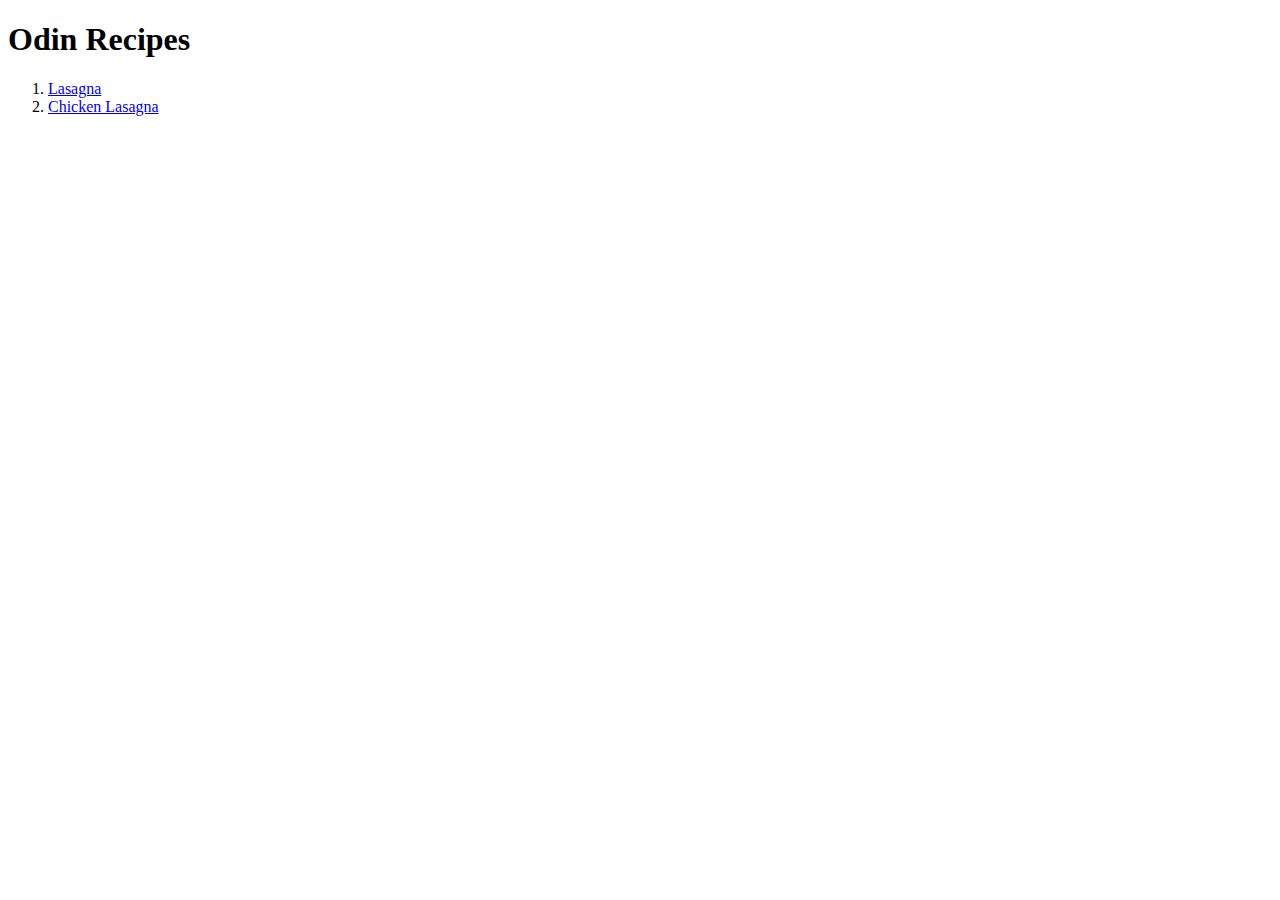
<file: odin-recipes/index.html>
<!DOCTYPE html>
<html lang="en">
<head>
    <meta charset="UTF-8">
    <title>Odin Recipes</title>
</head>
<body>
<h1>Odin Recipes</h1>
<ol>
    <li><a href="./recipes/lasagna.html">Lasagna</a></li>
    <li><a href="./recipes/chicken-lasagna.html">Chicken Lasagna</a></li>

</ol>



</body>
</html>
</file>
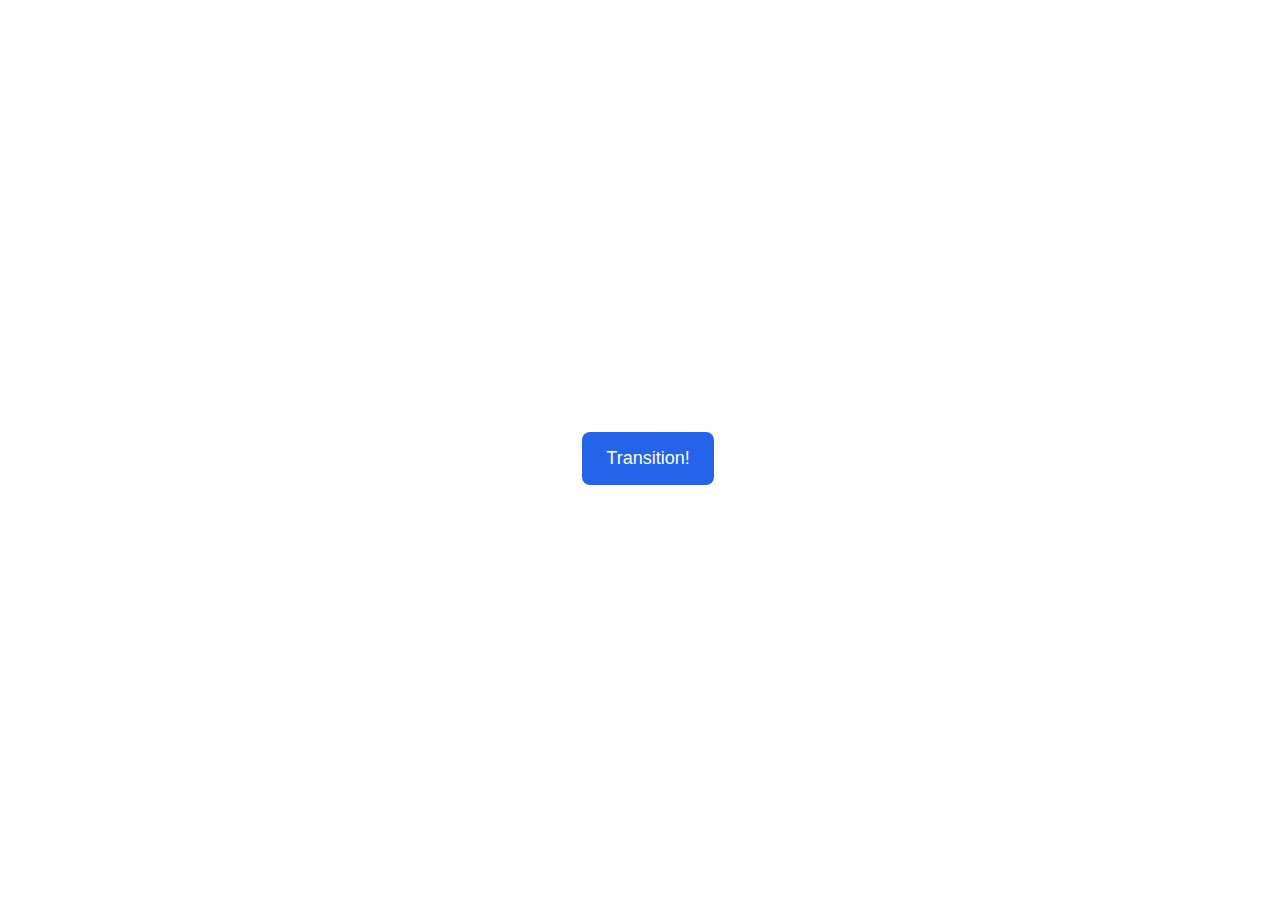
<file: css-exercises/animation/01-button-hover/index.html>
<!DOCTYPE html>
<html lang="en">
  <head>
    <meta charset="UTF-8" />
    <meta http-equiv="X-UA-Compatible" content="IE=edge" />
    <meta name="viewport" content="width=device-width, initial-scale=1.0" />
    <title>Button Hover</title>
    <link rel="stylesheet" href="style.css" />
  </head>
  <body>
    <div id="transition-container">
      <button>Transition!</button>
    </div>
  </body>
</html>
</file>
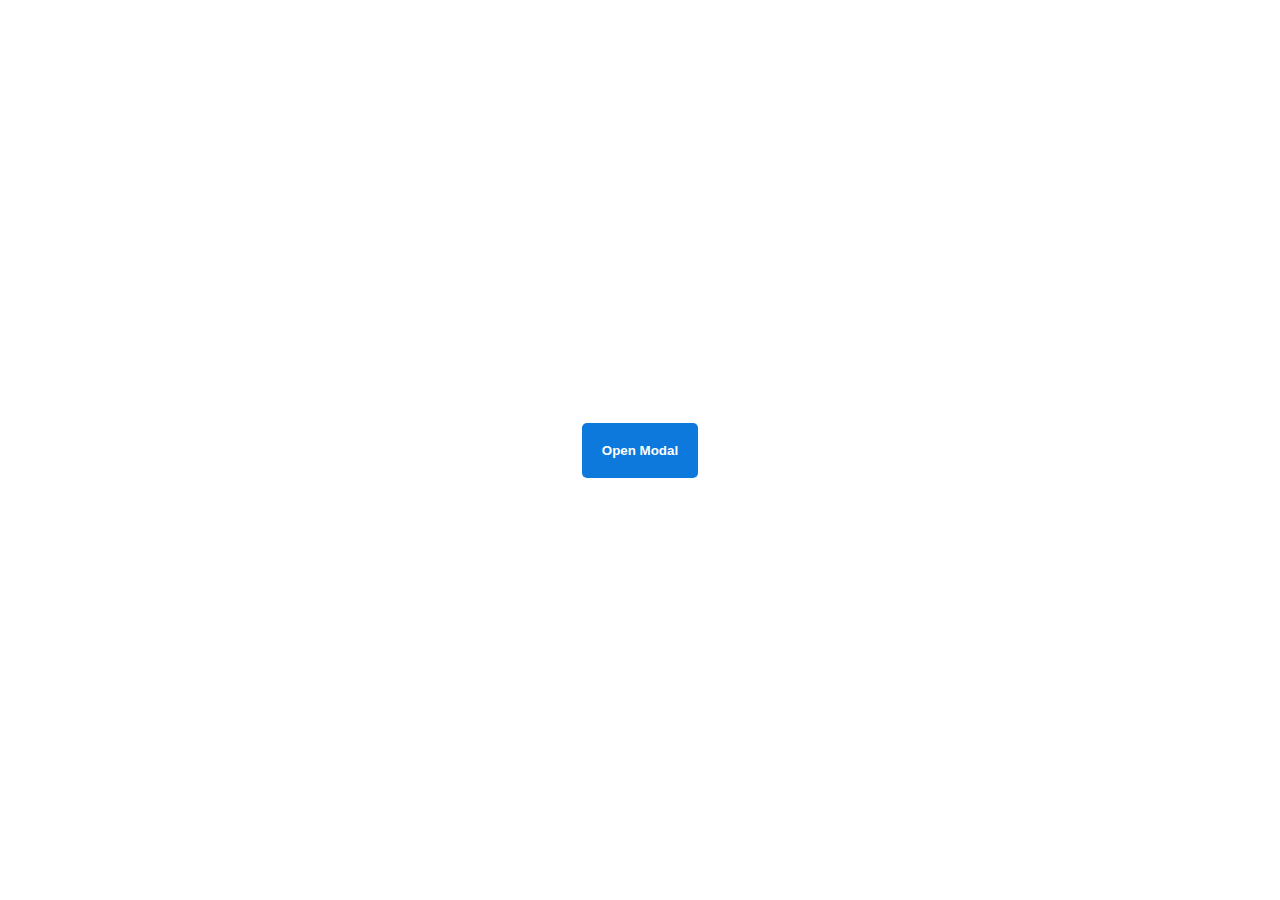
<file: css-exercises/animation/02-pop-up/index.html>
<!DOCTYPE html>
<html lang="en">
  <head>
    <meta charset="UTF-8" />
    <meta http-equiv="X-UA-Compatible" content="IE=edge" />
    <meta name="viewport" content="width=device-width, initial-scale=1.0" />
    <title>Popup</title>
    <link rel="stylesheet" href="style.css" />
  </head>
  <body>
    <div class="backdrop"></div>
    <div class="popup-modal">
      <h1>Look at me!</h1>
      <p>I'm a pop up dialog!</p>
      <button id="close-modal">Close Modal</button>
    </div>
    <div class="button-container">
      <button id="trigger-modal">Open Modal</button>
    </div>
    <script src="script.js"></script>
  </body>
</html>
</file>
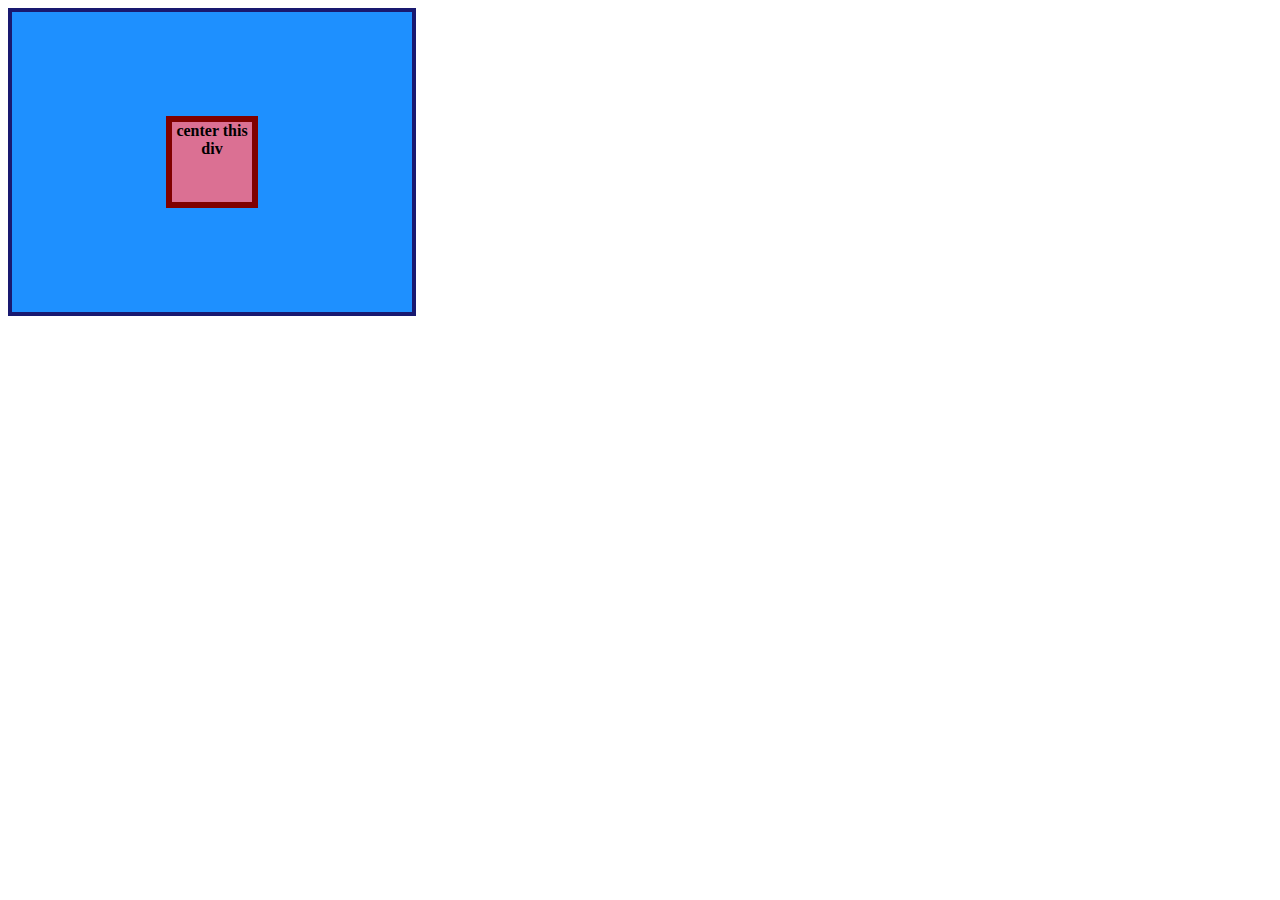
<file: css-exercises/flex/01-flex-center/index.html>
<!DOCTYPE html>
<html lang="en">
  <head>
    <meta charset="UTF-8">
    <meta http-equiv="X-UA-Compatible" content="IE=edge">
    <meta name="viewport" content="width=device-width, initial-scale=1.0">
    <title>CENTER THIS DIV</title>
    <link rel="stylesheet" href="style.css">
  </head>
  <body>
    <div class="container">
      <div class="box">center this div</div>
    </div>
  </body>
</html>
</file>
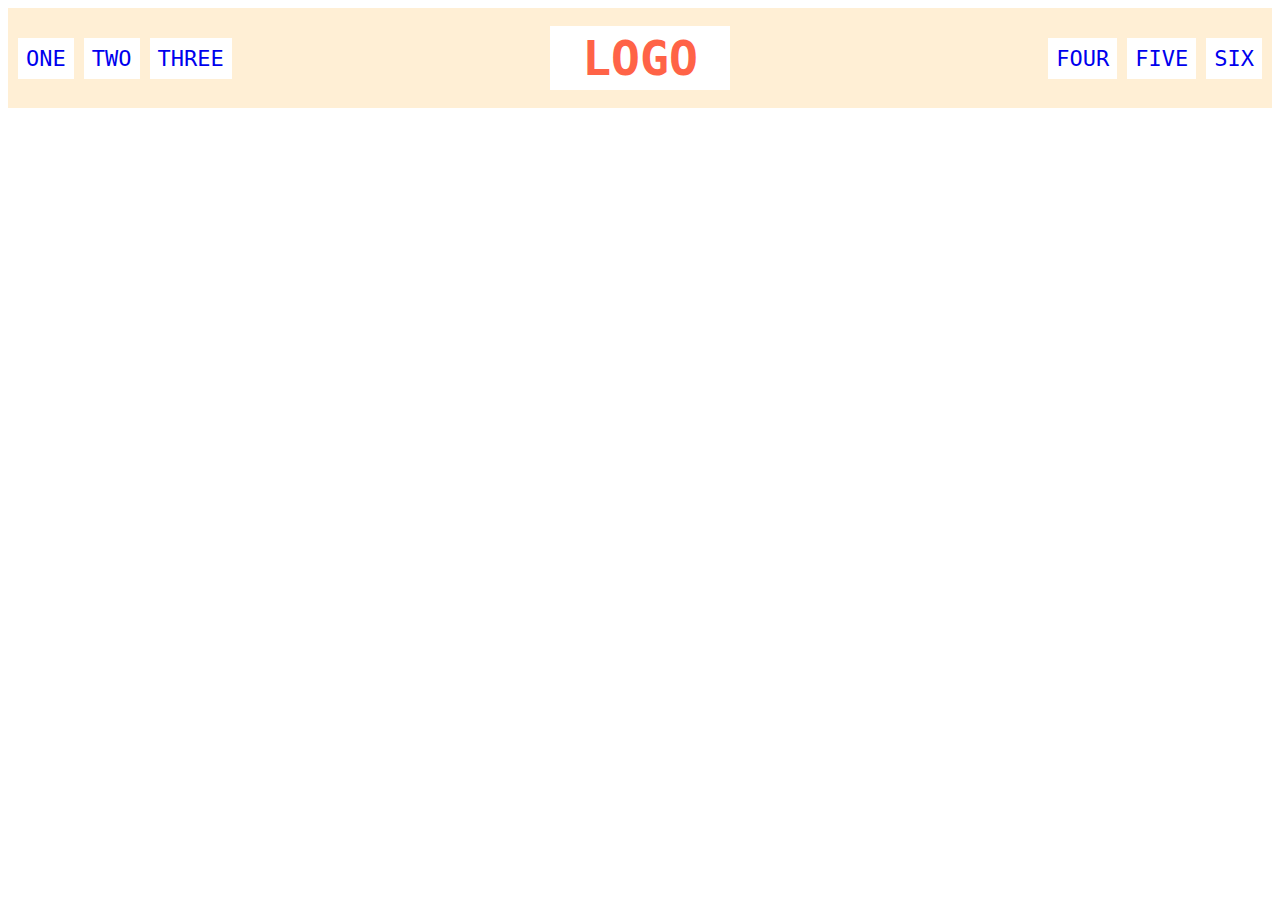
<file: css-exercises/flex/02-flex-header/index.html>
<!DOCTYPE html>
<html lang="en">
  <head>
    <meta charset="UTF-8">
    <meta http-equiv="X-UA-Compatible" content="IE=edge">
    <meta name="viewport" content="width=device-width, initial-scale=1.0">
    <title>Flex Header</title>
    <link rel="stylesheet" href="style.css">
  </head>
  <body>
    <div class="header">
      <div class="left-links">
        <ul>
          <li><a href="#">ONE</a></li>
          <li><a href="#">TWO</a></li>
          <li><a href="#">THREE</a></li>
        </ul>
      </div>
      <div class="logo">LOGO</div>
      <div class="right-links">
        <ul>
          <li><a href="#">FOUR</a></li>
          <li><a href="#">FIVE</a></li>
          <li><a href="#">SIX</a></li>
        </ul>
      </div>
    </div>
  </body>
</html>
</file>
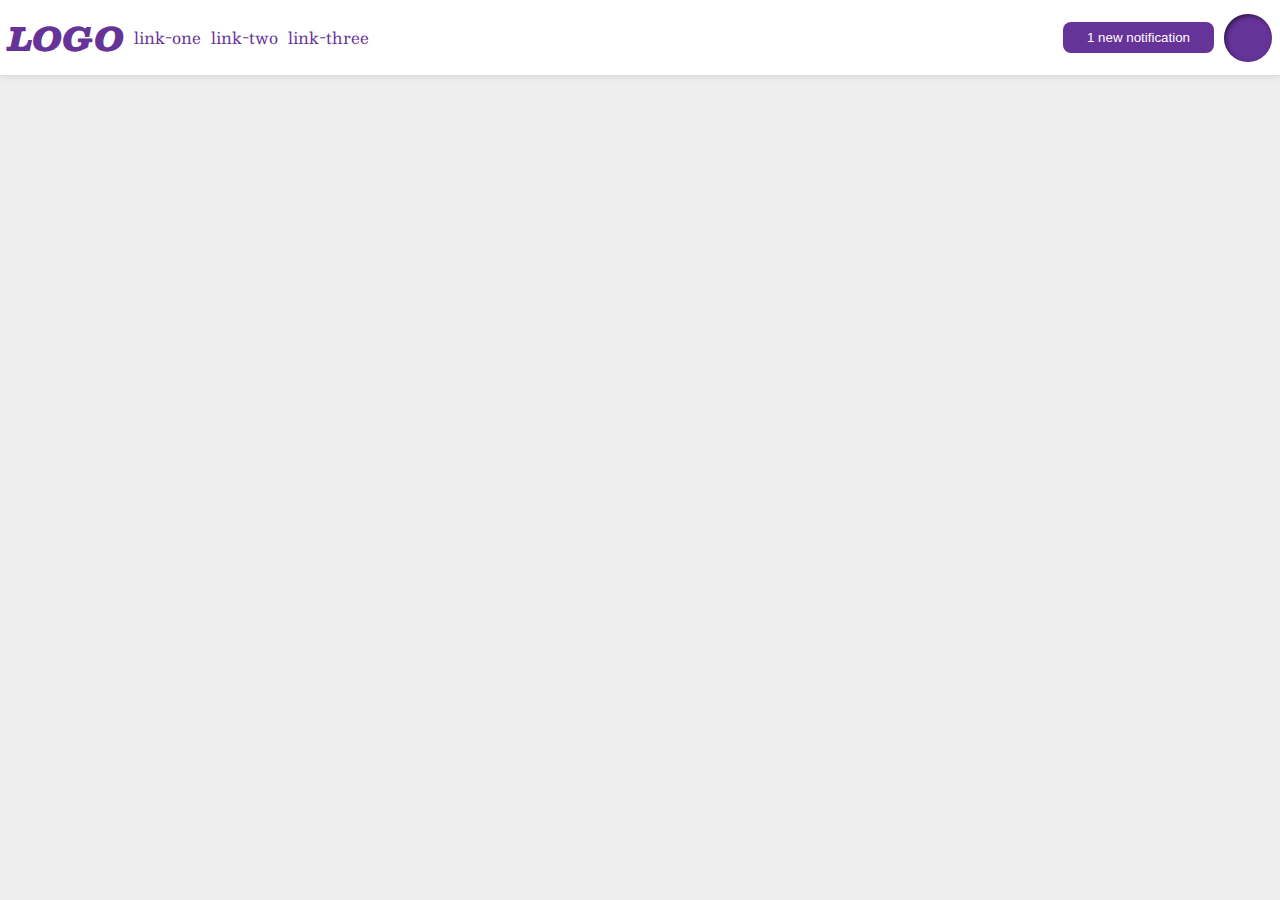
<file: css-exercises/flex/03-flex-header-2/index.html>
<!DOCTYPE html>
<html lang="en">
  <head>
    <meta charset="UTF-8">
    <meta http-equiv="X-UA-Compatible" content="IE=edge">
    <meta name="viewport" content="width=device-width, initial-scale=1.0">
    <title>Flex Header 2</title>
    <link rel="stylesheet" href="style.css">
  </head>
  <body>
    <div class="header">
      <div class="logo">
        LOGO
      </div>
      <ul class="links">
        <li><a href="google.com">link-one</a></li>
        <li><a href="google.com">link-two</a></li>
        <li><a href="google.com">link-three</a></li>
      </ul>
      <button class="notifications">
        1 new notification
      </button>
      <div class="profile-image"></div>
    </div>
  </body>
</html>
</file>
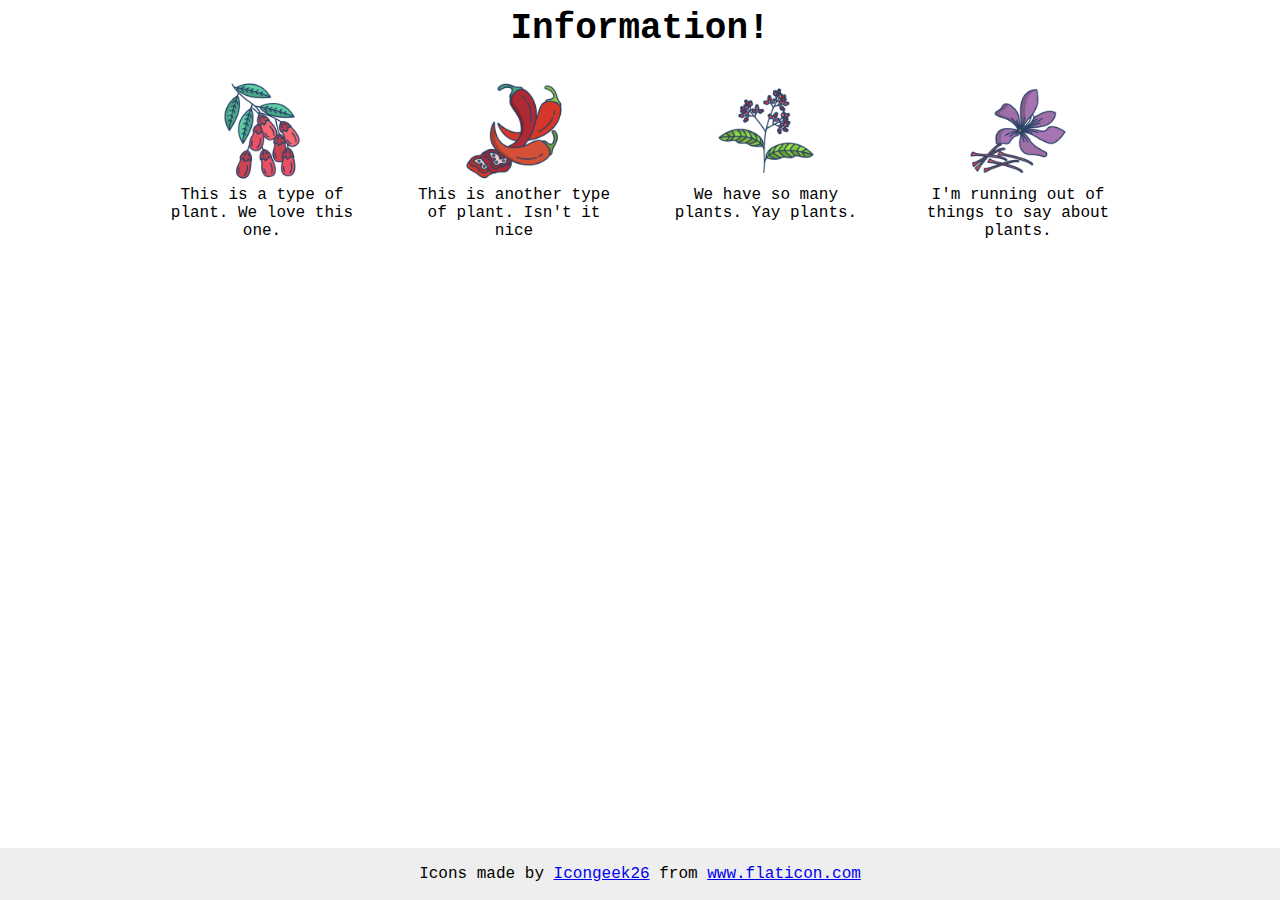
<file: css-exercises/flex/04-flex-information/index.html>
<!DOCTYPE html>
<html lang="en">
<head>
    <meta charset="UTF-8">
    <meta http-equiv="X-UA-Compatible" content="IE=edge">
    <meta name="viewport" content="width=device-width, initial-scale=1.0">
    <title>Information</title>
    <link rel="stylesheet" href="style.css">
</head>
<body>
<div class="content">
    <div class="title">Information!</div>
    <div class="images">
        <div class="image-text">
            <img src="./images/barberry.png" alt="barberry">
            <div class="text">This is a type of plant. We love this one.</div>
        </div>
        <div class="image-text">
            <img src="./images/chilli.png" alt="chili">
            <div class="text">This is another type of plant. Isn't it nice</div>
        </div>
        <div class="image-text">
            <img src="./images/pepper.png" alt="pepper">
            <div class="text">We have so many plants. Yay plants.</div>
        </div>
        <div class="image-text">
            <img src="./images/saffron.png" alt="saffron">
            <div class="text">I'm running out of things to say about plants.</div>
        </div>
    </div>
</div>
<!-- disregard this section, it's here to give attribution to the creator of these icons -->
<div class="footer">
    <div>Icons made by <a href="https://www.flaticon.com/authors/icongeek26" title="Icongeek26">Icongeek26</a> from <a
            href="https://www.flaticon.com/" title="Flaticon">www.flaticon.com</a></div>
</div>
</body>
</html>
</file>
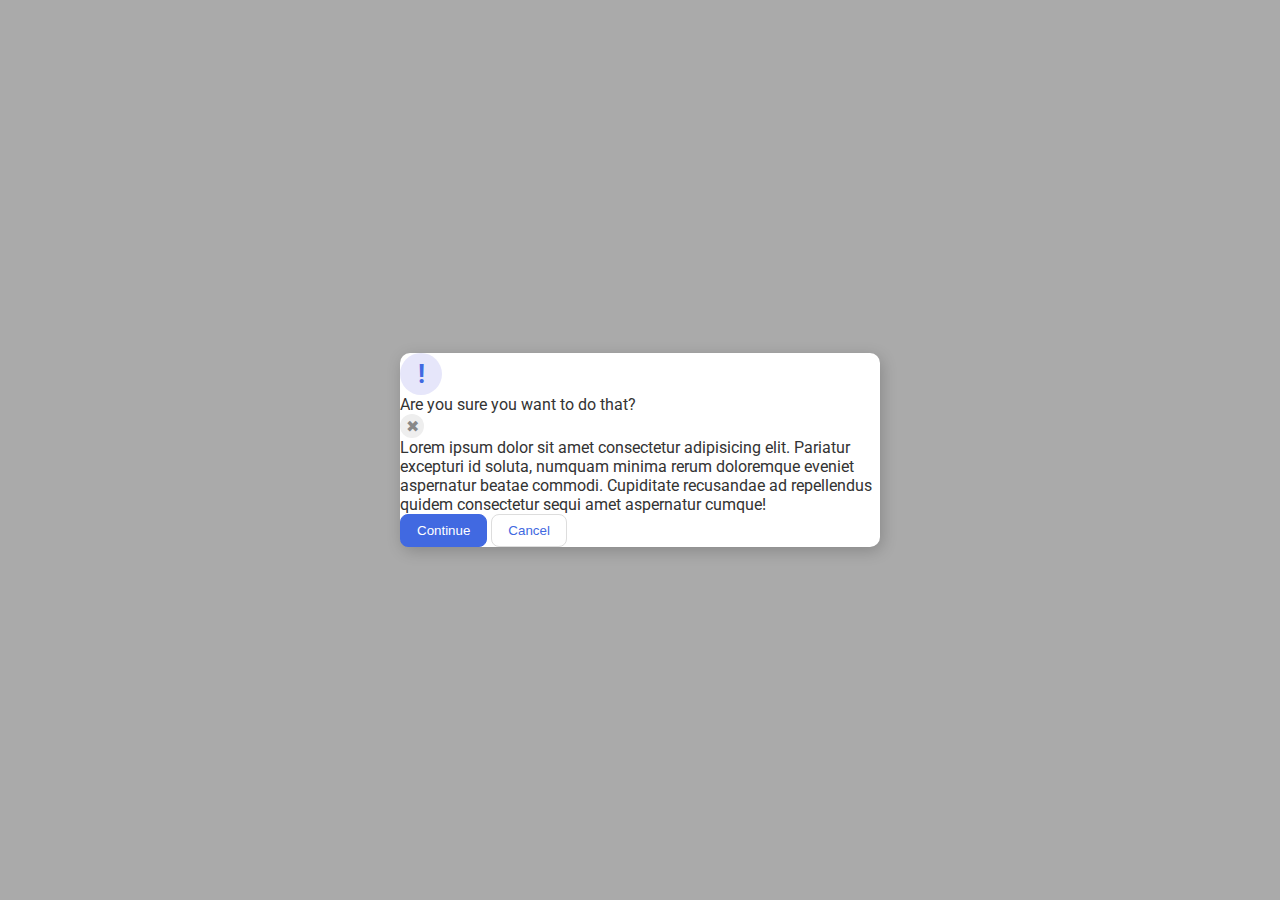
<file: css-exercises/flex/05-flex-modal/index.html>
<!DOCTYPE html>
<html lang="en">
<head>
    <meta charset="UTF-8">
    <meta http-equiv="X-UA-Compatible" content="IE=edge">
    <meta name="viewport" content="width=device-width, initial-scale=1.0">
    <link rel="stylesheet" href="style.css">
    <title>Modal</title>
</head>
<body>
<div class="modal">
    <div class="icon">!</div>
    <div>
        <div>
            <div class="header">Are you sure you want to do that?</div>
            <div class="close-button">✖</div>
        </div>
        <div class="text">Lorem ipsum dolor sit amet consectetur adipisicing elit. Pariatur excepturi id soluta, numquam
            minima rerum doloremque eveniet aspernatur beatae commodi. Cupiditate recusandae ad repellendus quidem
            consectetur sequi amet aspernatur cumque!
        </div>
        <div>
            <button class="continue">Continue</button>
            <button class="cancel">Cancel</button>
        </div>
    </div>
</div>
</body>
</html>
</file>
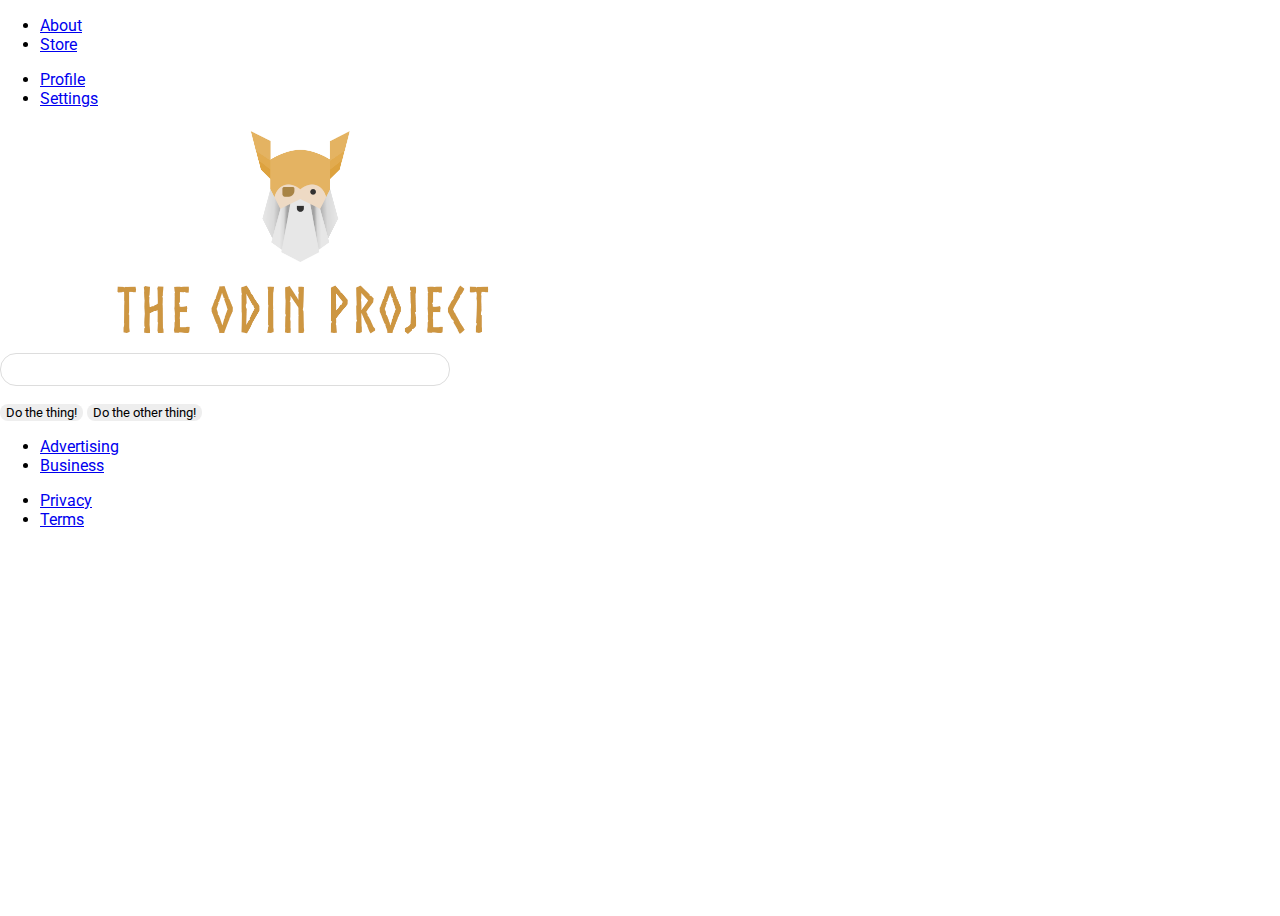
<file: css-exercises/flex/06-flex-layout/index.html>
<!DOCTYPE html>
<html lang="en">
  <head>
    <meta charset="UTF-8">
    <meta http-equiv="X-UA-Compatible" content="IE=edge">
    <meta name="viewport" content="width=device-width, initial-scale=1.0">
    <title>LAYOUT</title>
    <link rel="stylesheet" href="./style.css">
  </head>
  <body>
    <div class="header">
      <ul class="left-links">
        <li><a href="#">About</a></li>
        <li><a href="#">Store</a></li>
      </ul>
      <ul class="right-links">
        <li><a href="#">Profile</a></li>
        <li><a href="#">Settings</a></li>
      </ul>
    </div>
    <div class="content">
      <img src="./logo.png" alt="">
      <div class="input">
        <input type="text">
      </div>
      <div class="buttons">
        <button>Do the thing!</button>
        <button>Do the other thing!</button>
      </div>
    </div>
    <div class="footer">
      <ul class="left-links">
        <li><a href="#">Advertising</a></li>
        <li><a href="#">Business</a></li>
      </ul>
      <ul class="right-links">
        <li><a href="#">Privacy</a></li>
        <li><a href="#">Terms</a></li>
      </ul>
    </div>
  </body>
</html>
</file>
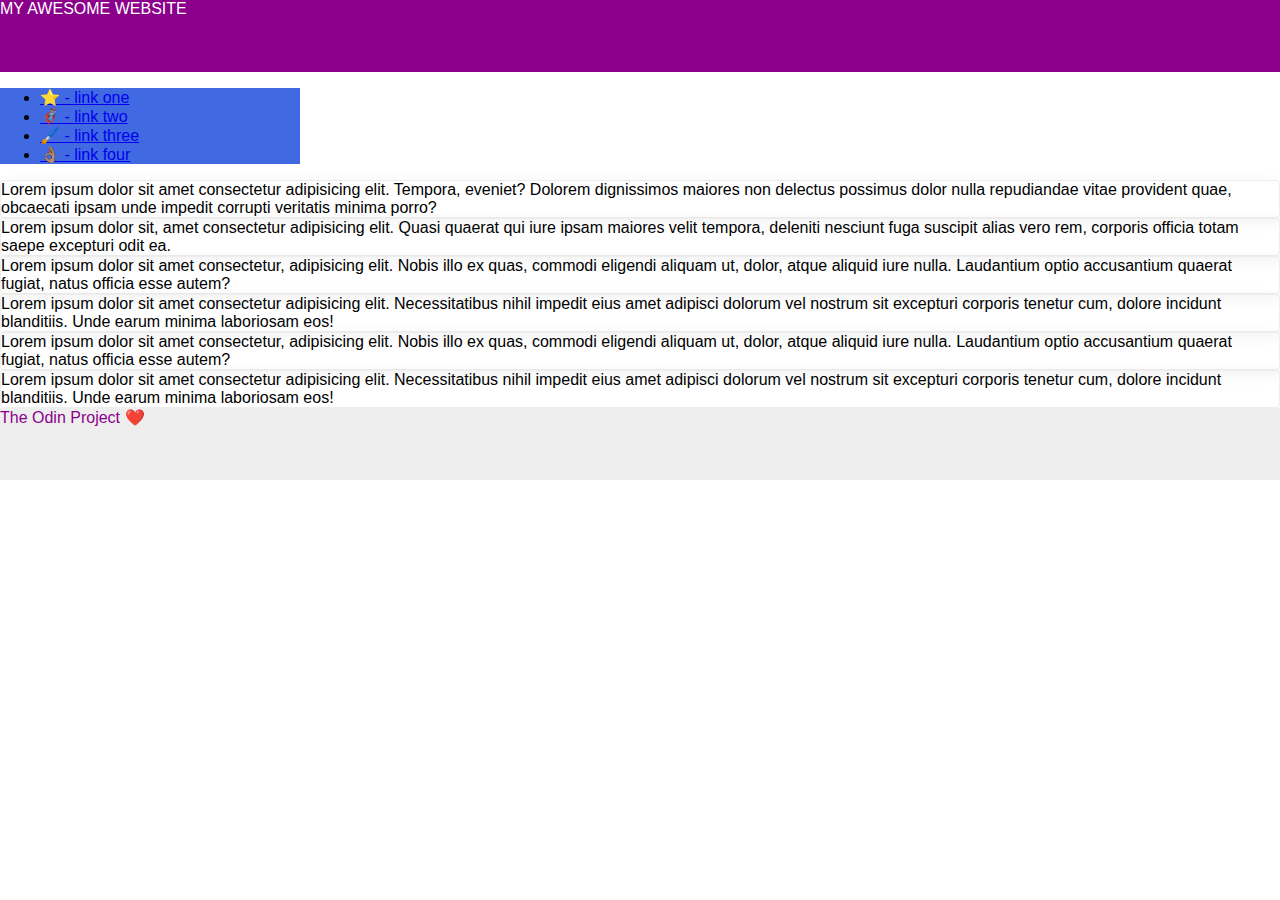
<file: css-exercises/flex/07-flex-layout-2/index.html>
<!DOCTYPE html>
<html lang="en">
  <head>
    <meta charset="UTF-8">
    <meta http-equiv="X-UA-Compatible" content="IE=edge">
    <meta name="viewport" content="width=device-width, initial-scale=1.0">
    <title>The Holy Grail</title>
    <link rel="stylesheet" href="style.css">
  </head>
  <body>
    <div class="header">
      MY AWESOME WEBSITE
    </div>
    
    <div class="sidebar">
      <ul>
        <li><a href="#">⭐ - link one</a></li>
        <li><a href="#">🦸🏽‍♂️ - link two</a></li>
        <li><a href="#">🖌️ - link three</a></li>
        <li><a href="#">👌🏽 - link four</a></li>
      </ul>
    </div>

    <div class="card">Lorem ipsum dolor sit amet consectetur adipisicing elit. Tempora, eveniet? Dolorem dignissimos maiores non delectus possimus dolor nulla repudiandae vitae provident quae, obcaecati ipsam unde impedit corrupti veritatis minima porro?</div>
    <div class="card">Lorem ipsum dolor sit, amet consectetur adipisicing elit. Quasi quaerat qui iure ipsam maiores velit tempora, deleniti nesciunt fuga suscipit alias vero rem, corporis officia totam saepe excepturi odit ea.</div>
    <div class="card">Lorem ipsum dolor sit amet consectetur, adipisicing elit. Nobis illo ex quas, commodi eligendi aliquam ut, dolor, atque aliquid iure nulla. Laudantium optio accusantium quaerat fugiat, natus officia esse autem?</div>
    <div class="card">Lorem ipsum dolor sit amet consectetur adipisicing elit. Necessitatibus nihil impedit eius amet adipisci dolorum vel nostrum sit excepturi corporis tenetur cum, dolore incidunt blanditiis. Unde earum minima laboriosam eos!</div>
    <div class="card">Lorem ipsum dolor sit amet consectetur, adipisicing elit. Nobis illo ex quas, commodi eligendi aliquam ut, dolor, atque aliquid iure nulla. Laudantium optio accusantium quaerat fugiat, natus officia esse autem?</div>
    <div class="card">Lorem ipsum dolor sit amet consectetur adipisicing elit. Necessitatibus nihil impedit eius amet adipisci dolorum vel nostrum sit excepturi corporis tenetur cum, dolore incidunt blanditiis. Unde earum minima laboriosam eos!</div>
    
    <div class="footer">
      The Odin Project ❤️
    </div>
  </body>
</html>
</file>
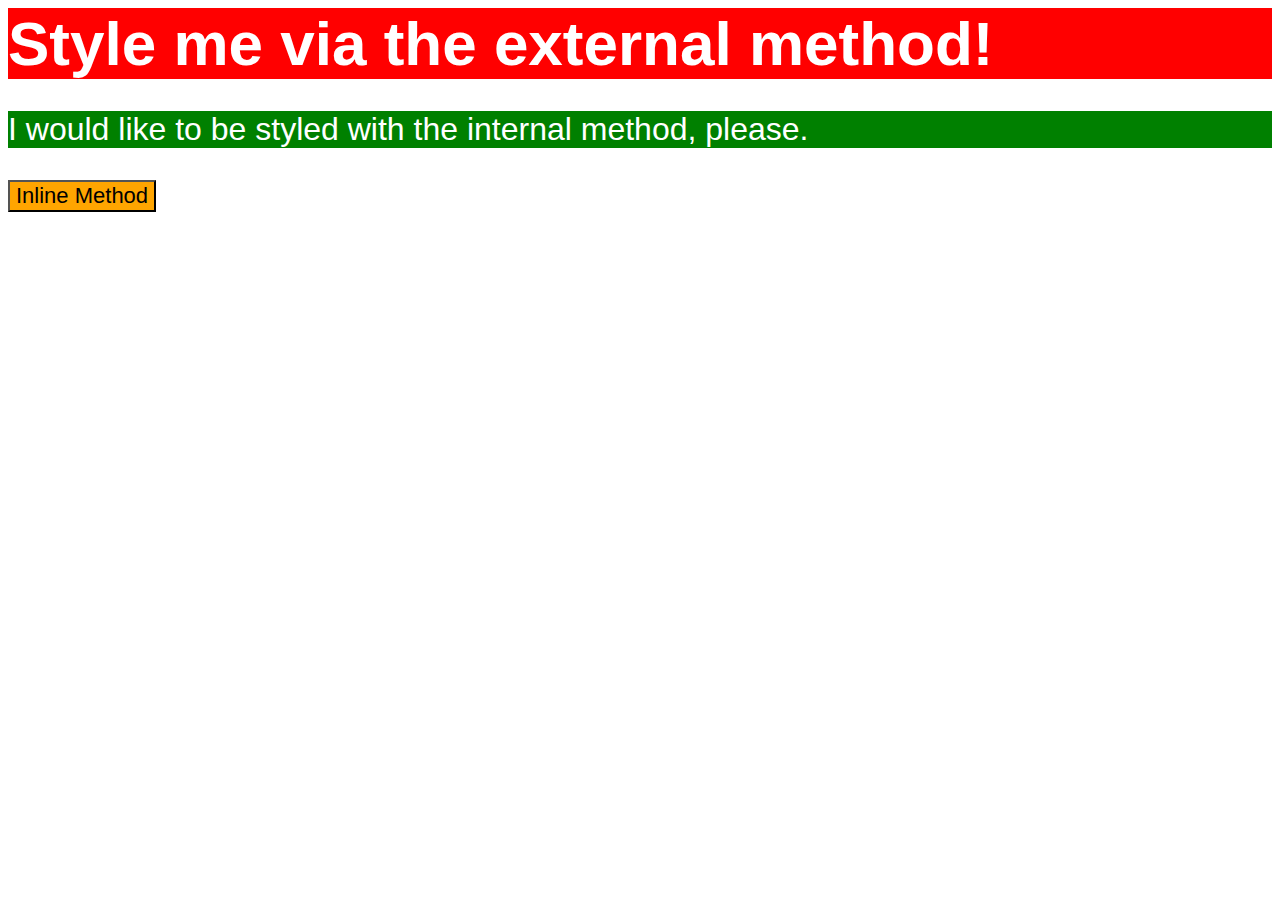
<file: css-exercises/foundations/01-css-methods/index.html>
<!DOCTYPE html>
<html lang="en">
<head>
    <meta charset="UTF-8">
    <meta http-equiv="X-UA-Compatible" content="IE=edge">
    <meta name="viewport" content="width=device-width, initial-scale=1.0">
    <link rel="stylesheet" href="index.css">
    <title>Methods for Adding CSS</title>
    <style>
        p {
            color: white;
            background: green;
            font-size: 32px;
            font-family: Arial, sans-serif;
    }
    </style>
</head>
<body>
<div>Style me via the external method!</div>
<p>I would like to be styled with the internal method, please.</p>
<button style="background: orange; font-size: 22px">Inline Method</button>
</body>
</html>
</file>
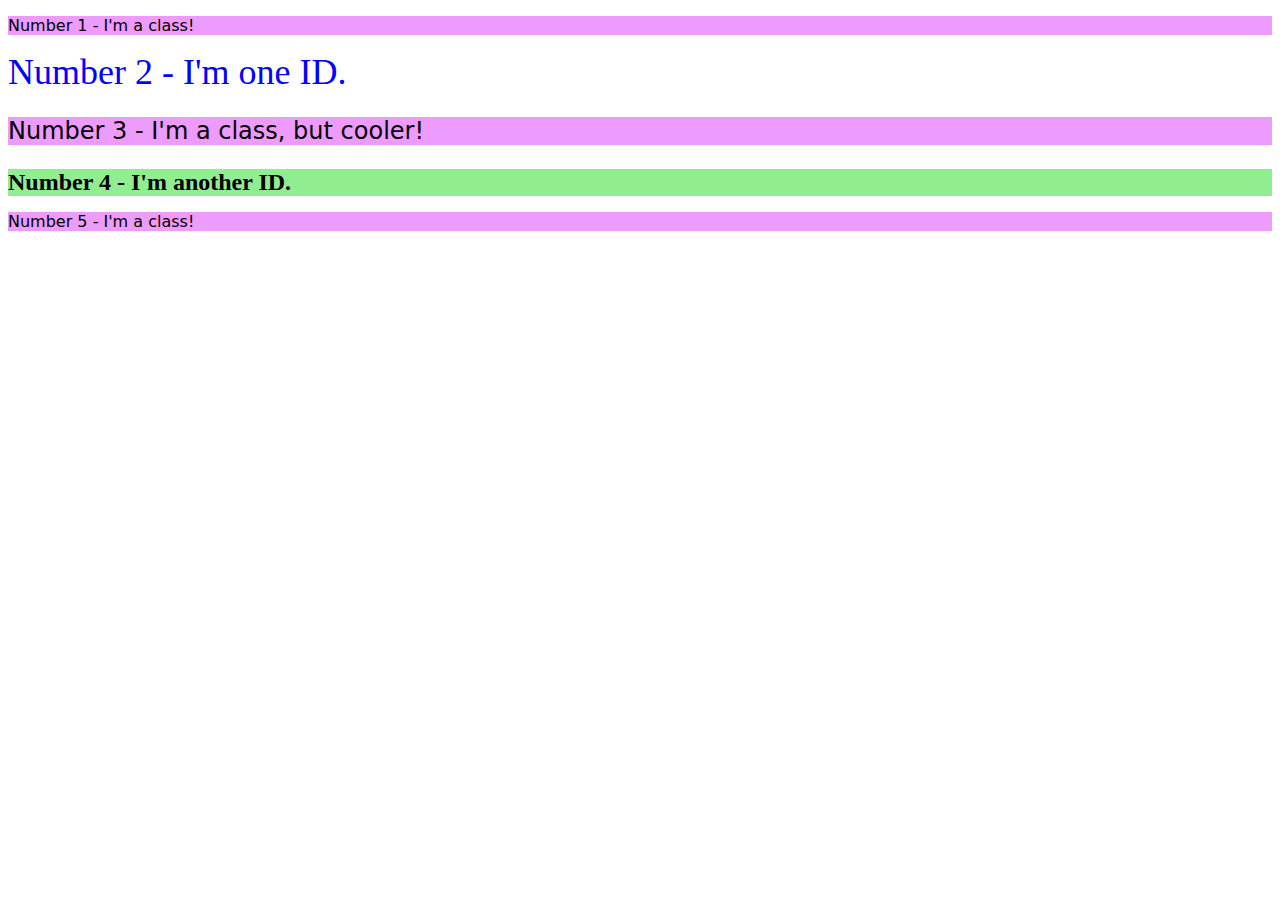
<file: css-exercises/foundations/02-class-id-selectors/index.html>
<!DOCTYPE html>
<html lang="en">
<head>
    <meta charset="UTF-8">
    <meta http-equiv="X-UA-Compatible" content="IE=edge">
    <meta name="viewport" content="width=device-width, initial-scale=1.0">
    <title>Class and ID Selectors</title>
    <link rel="stylesheet" href="style.css">
</head>
<body>
<p class="odd">Number 1 - I'm a class!</p>
<div id="even-first">Number 2 - I'm one ID.</div>
<p class="odd cool">Number 3 - I'm a class, but cooler!</p>
<div id="even-second">Number 4 - I'm another ID.</div>
<p class="odd">Number 5 - I'm a class!</p>
</body>
</html>
</file>
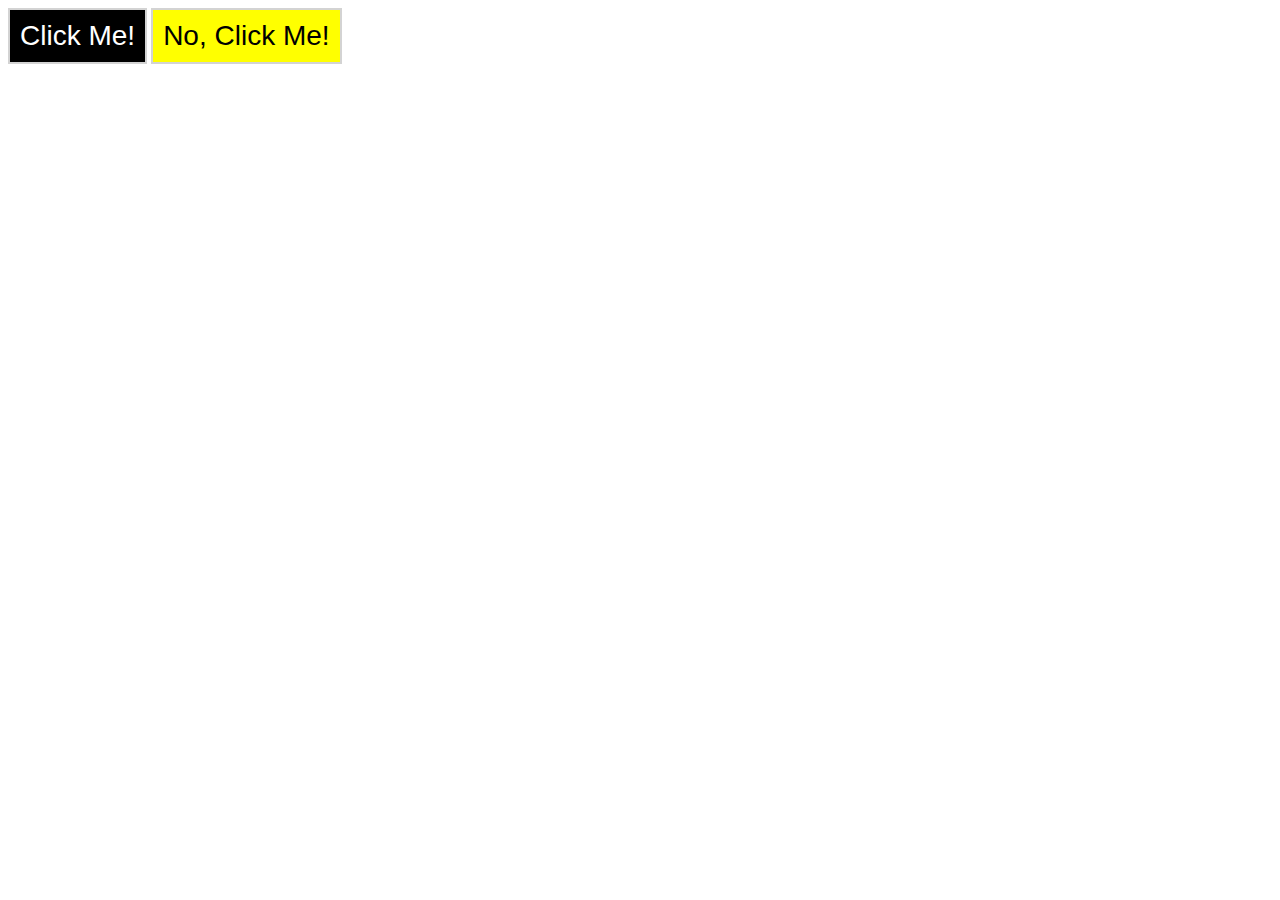
<file: css-exercises/foundations/03-grouping-selectors/index.html>
<!DOCTYPE html>
<html lang="en">
  <head>
    <meta charset="UTF-8">
    <meta http-equiv="X-UA-Compatible" content="IE=edge">
    <meta name="viewport" content="width=device-width, initial-scale=1.0">
    <title>Grouping Selectors</title>
    <link rel="stylesheet" href="style.css">
  </head>
  <body>
    <button class="button-one font-style">Click Me!</button>
    <button class="button-two font-style">No, Click Me!</button>
  </body>
</html>
</file>
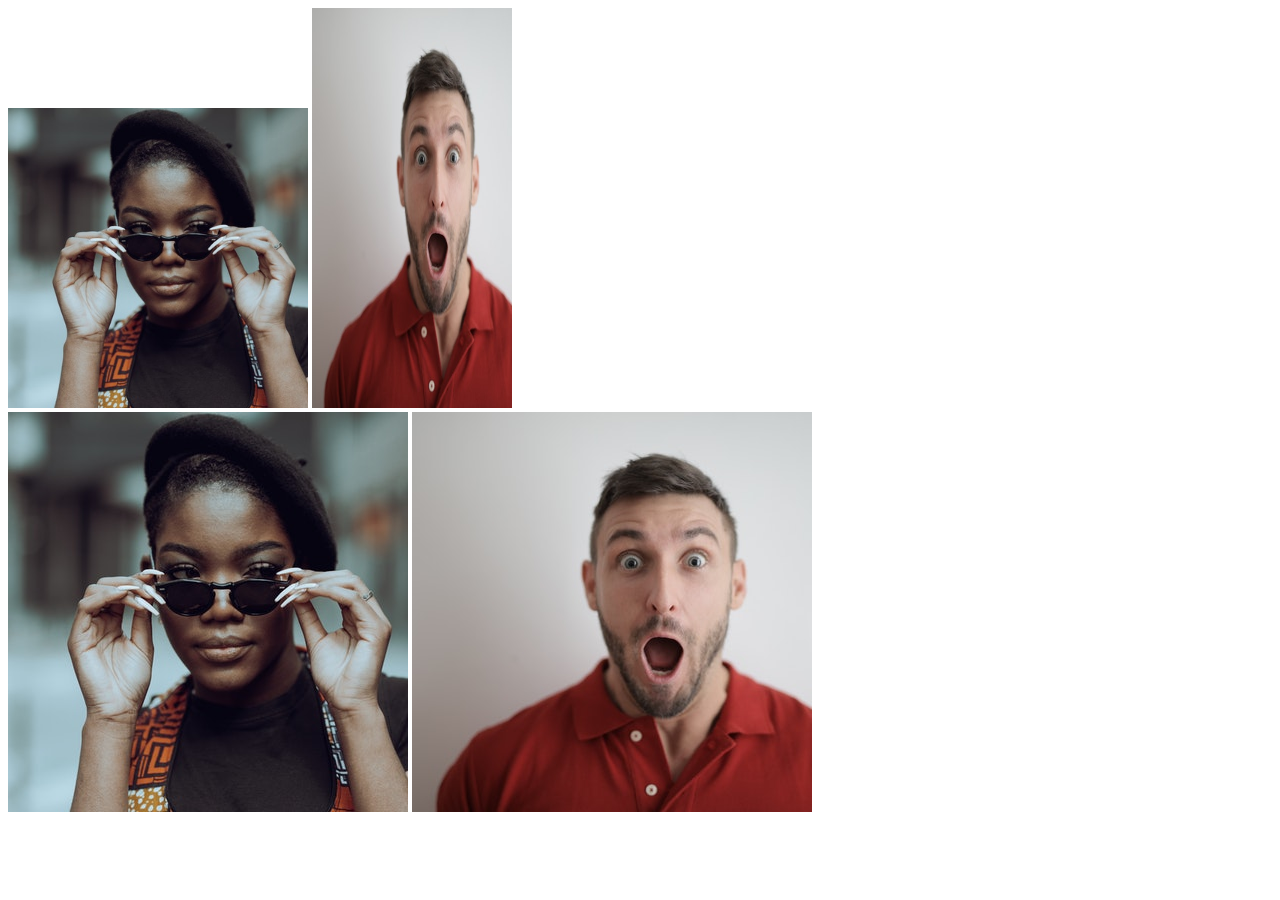
<file: css-exercises/foundations/04-chaining-selectors/index.html>
<!DOCTYPE html>
<html lang="en">
  <head>
    <meta charset="UTF-8">
    <meta http-equiv="X-UA-Compatible" content="IE=edge">
    <meta name="viewport" content="width=device-width, initial-scale=1.0">
    <title>Chaining Selectors</title>
    <link rel="stylesheet" href="style.css">
  </head>
  <body>
    <!-- Use the classes BELOW this line -->
    <div>
      <img class="avatar proportioned" src="./pexels-katho-mutodo-8434791.jpg" alt="">
      <img class="avatar distorted" src="./pexels-andrea-piacquadio-3777931.jpg" alt="">
    </div>
    <!-- Use the classes ABOVE this line -->
    <div>
      <img class="original proportioned" src="./pexels-katho-mutodo-8434791.jpg" alt="">
      <img class="original distorted" src="./pexels-andrea-piacquadio-3777931.jpg" alt="">
    </div>
  </body>
</html>
</file>
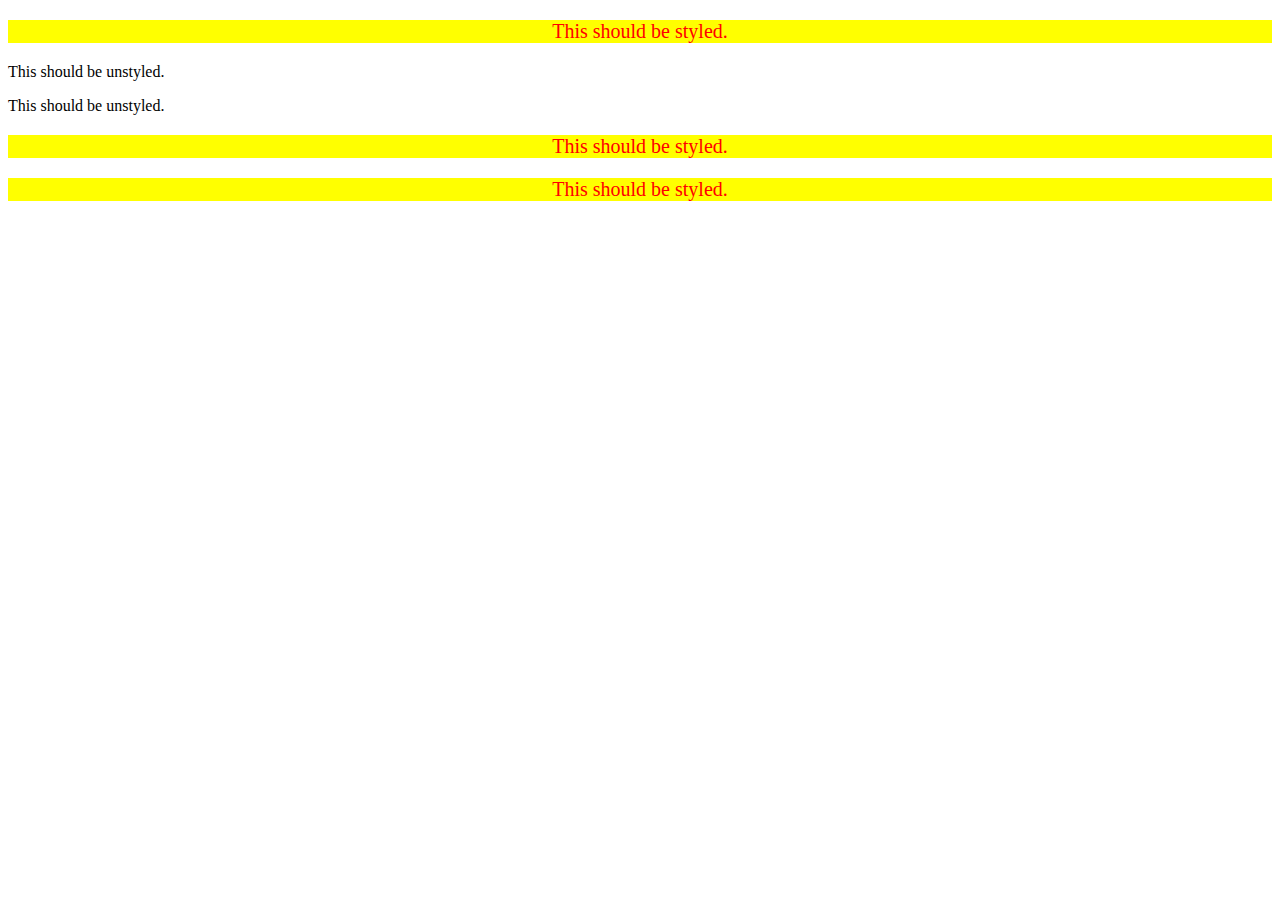
<file: css-exercises/foundations/05-descendant-combinator/index.html>
<!DOCTYPE html>
<html lang="en">
  <head>
    <meta charset="UTF-8">
    <meta http-equiv="X-UA-Compatible" content="IE=edge">
    <meta name="viewport" content="width=device-width, initial-scale=1.0">
    <title>Descendant Combinator</title>
    <link rel="stylesheet" href="style.css">
  </head>
  <body>
    <div class="container">
      <p class="text">This should be styled.</p>
    </div>
    <p class="text">This should be unstyled.</p>
    <p class="text">This should be unstyled.</p>
    <div class="container">
      <p class="text">This should be styled.</p>
      <p class="text">This should be styled.</p>
    </div>
  </body>
</html>
</file>
<file: css-exercises/animation/01-button-hover/style.css>
#transition-container {
  width: 100vw;
  height: 100vh;
  display: flex;
  flex-direction: column;
  justify-content: center;
  align-items: center;
  font-family: Arial, sans-serif;
}

button {
  border-radius: 8px;
  border: none;
  background-color: #2563eb;
  color: white;
  font-size: 18px;
  padding: 16px 24px;
  text-align: center;
}
</file>
<file: css-exercises/animation/02-pop-up/style.css>
* {
  padding: 0;
  margin: 0;
}

body {
  overflow: hidden;
}

.button-container {
  width: 100vw;
  height: 100vh;
  background-color: #ffffff;
  opacity: 100%;
  display: flex;
  align-items: center;
  justify-content: center;
}

button {
  padding: 20px;
  color: #ffffff;
  background-color: #0e79dd;
  border: none;
  border-radius: 5px;
  font-weight: 600;
}

.popup-modal {
  padding: 32px 64px;
  background-color: white;
  border: 1px solid black;
  border-radius: 10px;
  position: fixed;
  top: 50%;
  left: 50%;
  transform-origin: center;
  transform: translate(-50%, -50%);
  pointer-events: none;
  opacity: 0%;
  text-align: center;
}
.popup-modal p {
  margin-bottom: 24px
}

.backdrop {
  pointer-events: none;
  position: fixed;
  inset: 0;
  background: #000;
  opacity: 0%;
}

.popup-modal.show {
  opacity: 100%;
  pointer-events: all;
}

.backdrop.show {
  opacity: 30%;
}
</file>
<file: css-exercises/flex/01-flex-center/style.css>
.container {
  background: dodgerblue;
  border: 4px solid midnightblue;
  width: 400px;
  height: 300px;
  display: flex;
  align-items: center;
  justify-content: center;
}

.box {
  background: palevioletred;
  font-weight: bold;
  text-align: center;
  border: 6px solid maroon;
  width: 80px;
  height: 80px;
}
</file>
<file: css-exercises/flex/02-flex-header/style.css>
.header  {
  padding: 10px;
  font-family: monospace;
  background: papayawhip;
  display: flex;
  align-items: center;
  justify-content: space-between;
}

.logo {
  font-size: 48px;
  font-weight: 900;
  color: tomato;
  background: white;
  padding: 4px 32px;
  margin-top: 8px;
  margin-bottom: 8px;
}

ul {
  /* this removes the dots on the list items*/
  list-style-type: none;
  display: flex;
  margin: 0;
  padding: 0;
  gap: 10px;
}

a {
  font-size: 22px;
  background: white;
  padding: 8px;
  /* this removes the line under the links */
  text-decoration: none;
}
</file>
<file: css-exercises/flex/03-flex-header-2/style.css>
/* this is some magical font-importing.  
you'll learn about it later. */
@import url('https://fonts.googleapis.com/css2?family=Besley:ital,wght@0,400;1,900&display=swap');

body {
  margin: 0;
  background: #eee;
  font-family: Besley, serif;
}

.header {
  background: white;
  border-bottom: 1px solid #ddd;
  box-shadow: 0 0 8px rgba(0,0,0,.1);
  display: flex;
  align-items: center;
  padding: 8px;
  flex: 1 1 auto;
  gap: 10px;
}

.profile-image {
  background: rebeccapurple;
  box-shadow: inset 2px 2px 4px rgba(0,0,0,.5);
  border-radius: 50%;
  width: 48px;
  height:  48px;
}

.logo {
  color: rebeccapurple;
  font-size: 32px;
  font-weight: 900;
  font-style: italic;
}

button {
  border: none;
  border-radius: 8px;
  background: rebeccapurple;
  color: white;
  padding: 8px 24px;
}

a {
  /* this removes the line under our links */
  text-decoration: none;
  color: rebeccapurple;
}

ul {
  padding: 0;
  list-style-type: none;
  display: flex;
  flex: 1 1 auto;
  gap: 10px;
}
.notifications {
  margin-left: auto;
}
</file>
<file: css-exercises/flex/04-flex-information/style.css>
body {
    font-family: 'Courier New', Courier, monospace;
}

.images {
    display: flex;
    flex: 1 1 auto;
    gap: 52px;
    justify-content: center;
}

.image-text {
    max-width: 200px;
    text-align: center;
}

.text {
    width: 200px;
}

img {
    width: 100px;
    height: 100px;
}

.title {
    font-size: 36px;
    font-weight: 900;
    margin-bottom: 32px;
    text-align: center;
}

/* do not edit this footer */
.footer {
    position: fixed;
    bottom: 0;
    left: 0;
    right: 0;
    height: 52px;
    display: flex;
    align-items: center;
    justify-content: center;
    background: #eee;
}
</file>
<file: css-exercises/flex/05-flex-modal/style.css>
@import url('https://fonts.googleapis.com/css2?family=Roboto:wght@400;700&display=swap');

html, body {
  height: 100%;
}

body {
  font-family: Roboto, sans-serif;
  margin: 0;
  background: #aaa;
  color: #333;
  /* I'll give you this one for free lol */
  display: flex;
  align-items: center;
  justify-content: center;
}

.modal {
  background: white;
  width: 480px;
  border-radius: 10px;
  box-shadow: 2px 4px 16px rgba(0,0,0,.2);
}

.icon {
  color: royalblue;
  font-size: 26px;
  font-weight: 700;
  background: lavender;
  width: 42px;
  height: 42px;
  border-radius: 50%;
  display: flex;
  align-items: center;
  justify-content: center;
}

.close-button {
  background: #eee;
  border-radius: 50%;
  color: #888;
  font-weight: 400;
  font-size: 16px;
  height: 24px;
  width: 24px;
  display: flex;
  align-items: center;
  justify-content: center;
}

button {
  padding: 8px 16px;
  border-radius: 8px;
}

button.continue {
  background: royalblue;
  border: 1px solid royalblue;
  color: white;
}

button.cancel {
  background: white;
  border: 1px solid #ddd;
  color: royalblue;
}
</file>
<file: css-exercises/flex/06-flex-layout/style.css>
@import url('https://fonts.googleapis.com/css2?family=Roboto:wght@400;700&display=swap');

body {
  height: 100vh;
  margin: 0;
  overflow: hidden;
  font-family: Roboto, sans-serif;
}

img {
  width: 600px;
}

button {
  font-family: Roboto, sans-serif;
  border: none;
  border-radius: 8px;
  background: #eee;
}

input {
  border: 1px solid #ddd;
  border-radius: 16px;
  padding: 8px 24px;
  width: 400px;
  margin-bottom: 16px;
}
</file>
<file: css-exercises/flex/07-flex-layout-2/style.css>
body {
  font-family: -apple-system, BlinkMacSystemFont, 'Segoe UI', Roboto, Oxygen, Ubuntu, Cantarell, 'Open Sans', 'Helvetica Neue', sans-serif;
  margin: 0;
  min-height: 100vh;
}

.header {
  height: 72px;
  background: darkmagenta;
  color: white;
}

.footer {
  height: 72px;
  background: #eee;
  color: darkmagenta;
}

.sidebar {
  width: 300px;
  background: royalblue;
}

.card {
  border: 1px solid #eee;
  box-shadow: 2px 4px 16px rgba(0,0,0,.06);
  border-radius: 4px;
}
</file>
<file: css-exercises/foundations/01-css-methods/index.css>
div {
    background: red;
    font-size: 62px;
    color: white;
    font-weight: bold;
    font-family: Arial, sans-serif;
}
</file>
<file: css-exercises/foundations/02-class-id-selectors/style.css>
.odd {
    background-color: rgb(237, 155, 255);
    font-family: Verdana, "DejaVu Sans", sans-serif;
}

.odd.cool {
    font-size: 24px;
}

#even-first {
    color: blue;
    font-size: 36px;
}

#even-second {
    background-color: lightgreen;
    font-size: 24px;
    font-weight: bold;
}
</file>
<file: css-exercises/foundations/03-grouping-selectors/style.css>
.button-one {
    background-color: black;
    color: white;
}

.button-two {
    background-color: yellow;
}
.font-style {
    padding: 10px;
    font-size: 28px;
    font-family: Helvetica, "Times New Roman", sans-serif;
    border: 2px solid lightgray;
}
</file>
<file: css-exercises/foundations/04-chaining-selectors/style.css>
.avatar.proportioned {
    width: 300px;
    height: auto;
}
.avatar.distorted {
    width: 200px;
    height: 400px;
}
</file>
<file: css-exercises/foundations/05-descendant-combinator/style.css>
.container .text {
    background-color: yellow;
    font-size: 20px;
    color: red;
    text-align: center;
}
</file>
